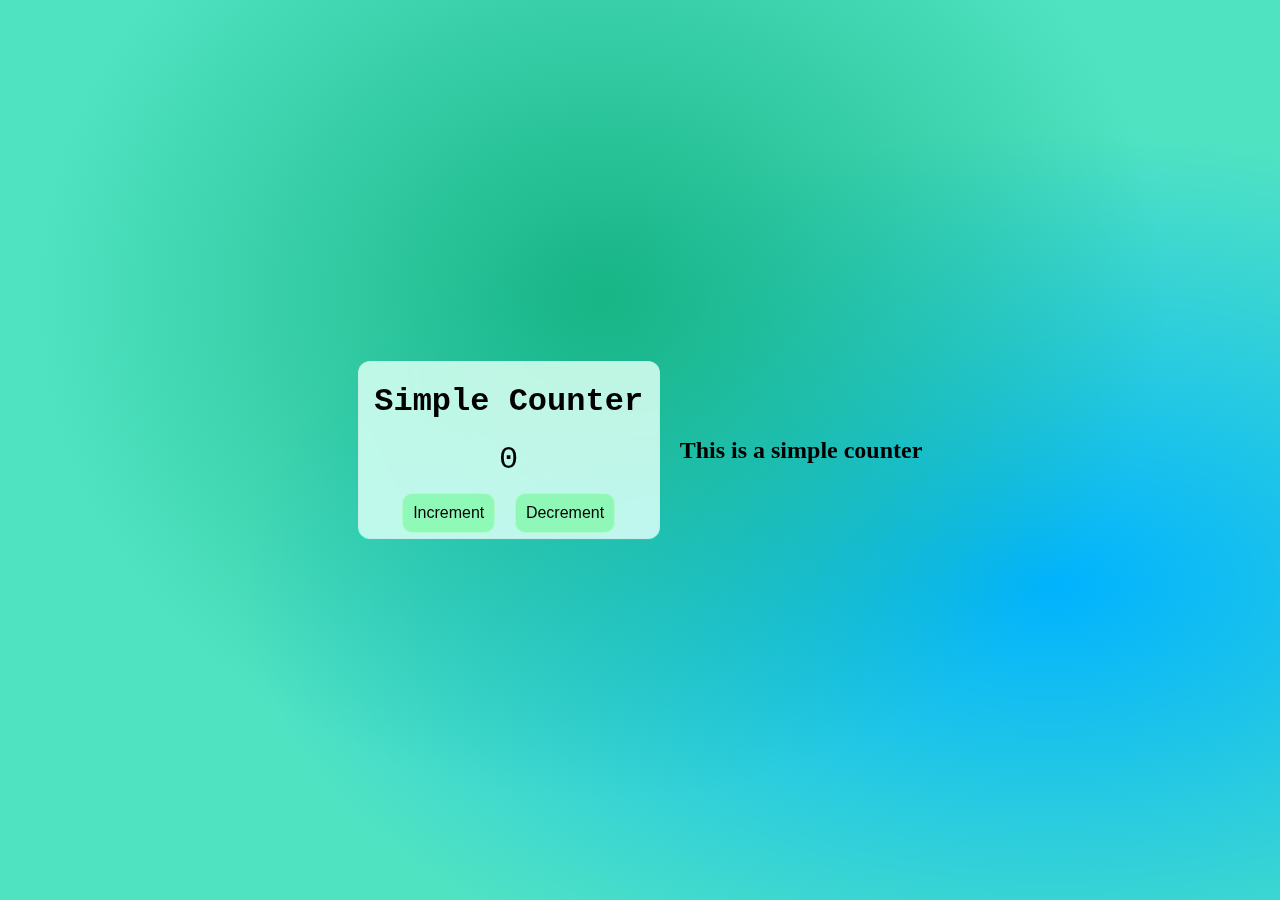
<file: Simple Counter App/index.html>
<html lang="en">
<head>
    <meta charset="UTF-8">
    <meta name="viewport" content="width=device-width, initial-scale=1.0">
    <title>Simple Counter App</title>
    <link rel="stylesheet" href="style.css">
</head>
<body>
    <div class="glassbox">
        <h1>Simple Counter</h1>
        <div id="counter">0</div>
        <button id="increment">Increment</button>
        <button id="decrement">Decrement</button>
    </div>
    <h2>This is a simple counter <span class="typing"></span></h2>
    <script src="script.js"></script>
</body>
</html>
</file>
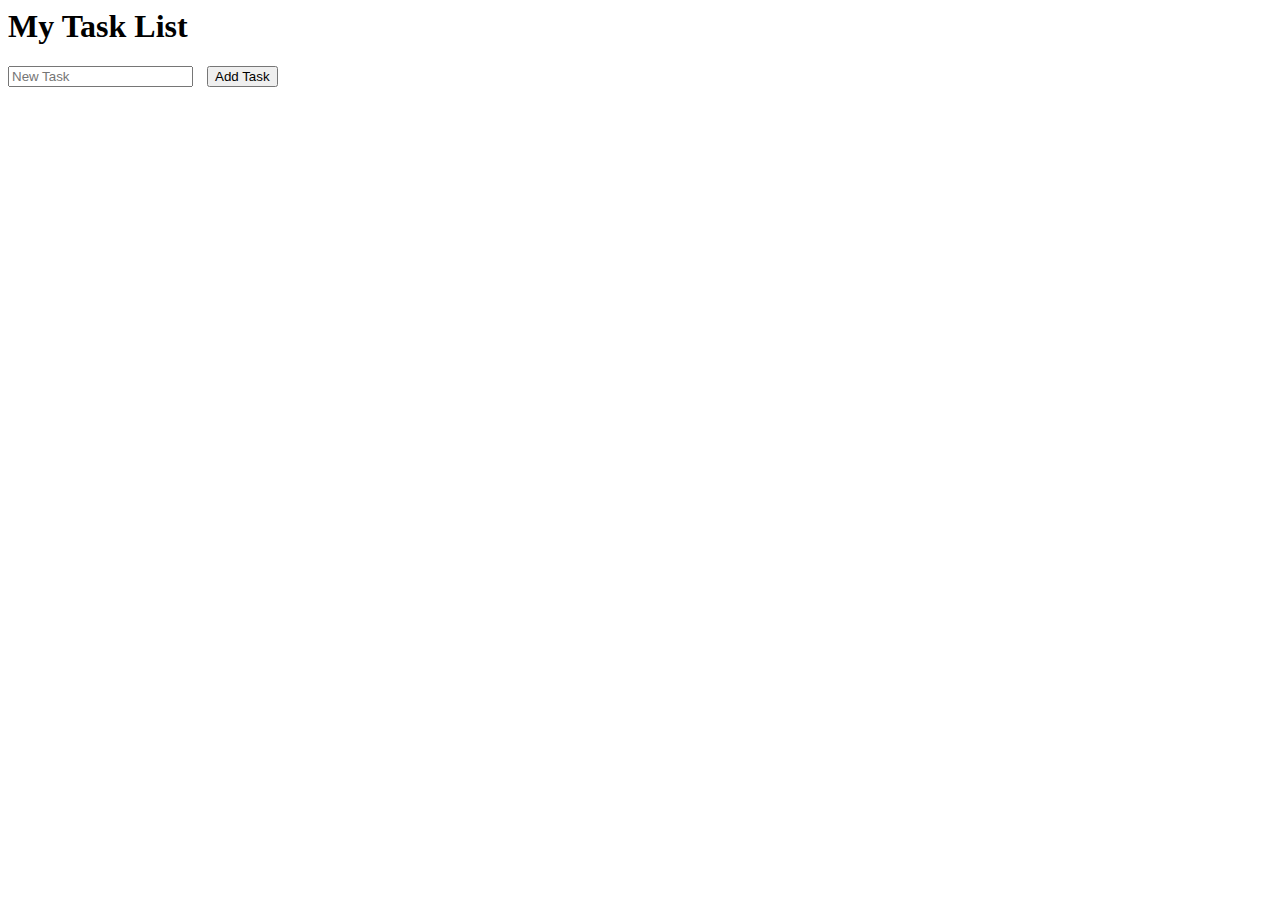
<file: ToDo-App/index.html>
<html lang="en">
<head>
    <meta charset="UTF-8">
    <meta name="viewport" content="width=device-width, initial-scale=1.0">
    <link rel="stylesheet" href="style.css">
    <title>ToDo App</title>
</head>
<body>
    <h1>My Task List</h1>
    <input type="text" id="taskInput" placeholder="New Task">
    <button id="addTaskButton">Add Task</button>
    <ul id="taskList"></ul>
    <script src="index.js"></script>
</body>
</html>
</file>
<file: Simple Counter App/style.css>
body {
    background-color: #50e3c2;
    background-image: radial-gradient(at 47% 33%, hsl(162.00, 77%, 40%) 0, transparent 59%), 
    radial-gradient(at 82% 65%, hsl(198.00, 100%, 50%) 0, transparent 55%);
    display: flex;
    justify-content: center;
    align-items: center;
    min-height: 100vh;
    margin: 0;
}

.glassbox {
    font-family:'Courier New', Courier, monospace;
    backdrop-filter: blur(16px) saturate(180%);
    -webkit-backdrop-filter: blur(16px) saturate(180%);
    background-color: rgba(255, 255, 255, 0.75);
    border-radius: 12px;
    border: 1px solid rgba(209, 213, 219, 0.3);
    text-align: center;
    width: 300px;
}

h2 {
    padding-left: 20px;
}

#counter {
    font-size: 2em;
    margin-bottom: 10px;
}

button {
    margin: 5px;
    padding: 10px;
    font-size: 1em;
    cursor: pointer;
    border: 1px solid rgba(255, 255, 255, 0.3);
    border-radius: 10px;
    background-color: rgba(20, 253, 51, 0.283);
}

button:hover {
    background: rgba(255, 255, 255, 0.1);
}
</file>
<file: ToDo-App/style.css>
.done {
    text-decoration: line-through;
}

button {
    margin-left: 10px;
}
</file>
